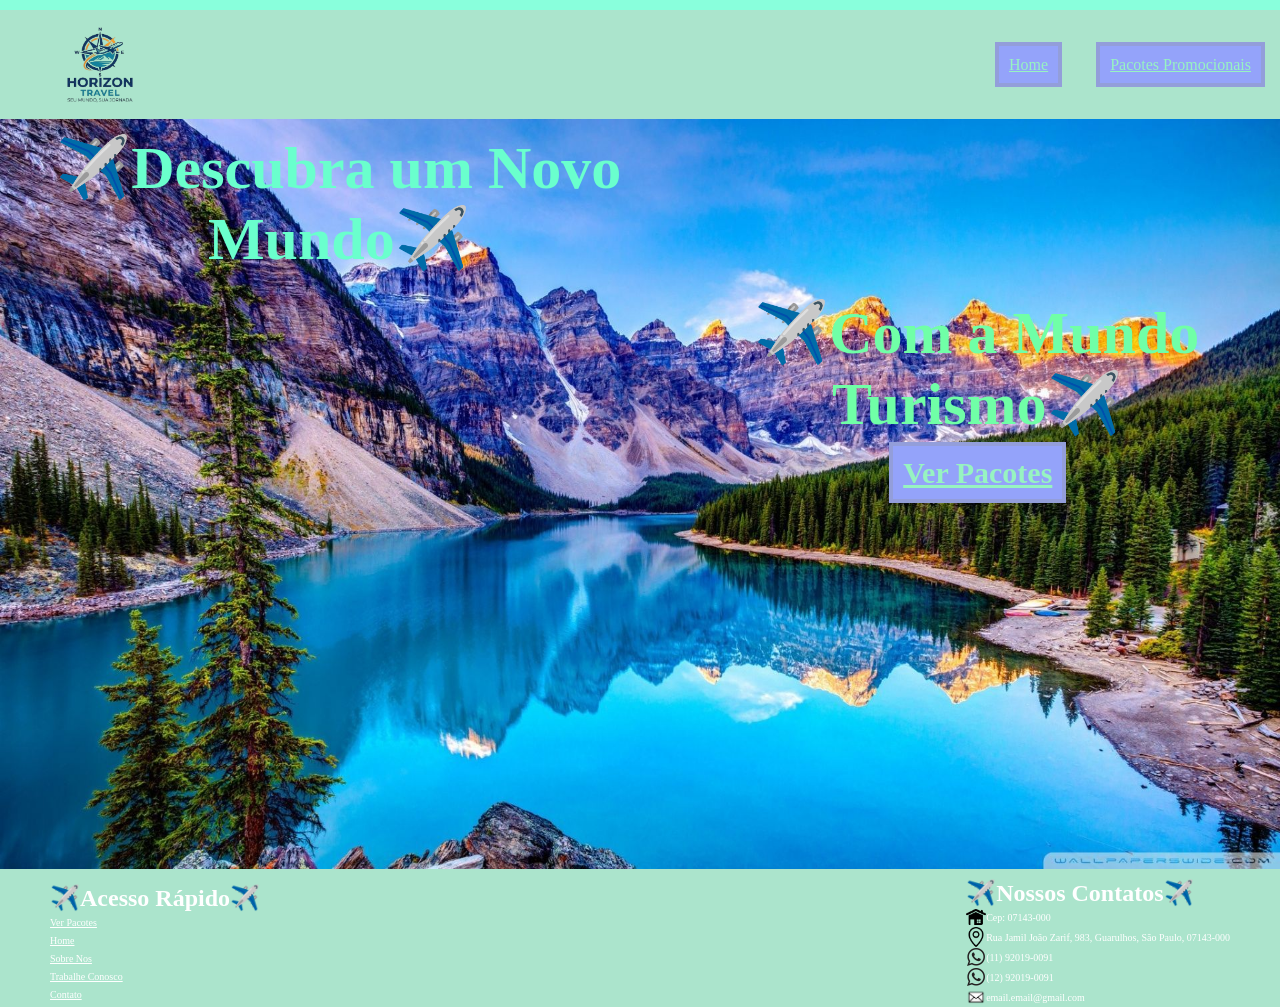
<file: index.html>
<!DOCTYPE html>
<html lang="pt-br">

<head>
    <meta charset="UTF-8">
    <meta name="viewport" content="width=device-width, initial-scale=1.0">
    <title>Turismo - Home</title>
    <link rel="stylesheet" href="style.css">
</head>

<body>
    <header>
        <img src="logoo.png" alt="" width="200px">
        <nav>
            <a href="index.html" class="opcao">Home</a>
            <a href="pacotes_promocionais.html" class="opcao">Pacotes Promocionais</a>
        </nav>
    </header>

    <main>
        <table height="750px" width="100%">
            <tr>
                <th>
                    <h1 class="descubra">Descubra um Novo Mundo</h1>
                </th>
                <th></th>
                <th></th>
            </tr>
            <tr>
                <th></th>
                <th colspan="2">
                    <h1 class="mundo">Com a Mundo Turismo</h1>
                </th>
                <th></th>
            </tr>
            <tr>
                <th></th>
                <th></th>
                <th></th>
            </tr>
            <tr>
                <th></th>
                <th></th>
                <th><a href="pacotes_promocionais.html" class="opcao">Ver Pacotes</a></th>
            </tr>
        </table>
    </main>


    <footer>
        <nav>
            <h1>Acesso Rápido</h1>
            <a href="pacotes_promocionais.html">Ver Pacotes</a>
            <br>
            <a href="index.html">Home</a>
            <br>
            <a href="#">Sobre Nos</a>
            <br>
            <a href="#">Trabalhe Conosco</a>
            <br>
            <a href="#">Contato</a>
            <br>
        </nav>
        <nav>
            <h1>Nossos Contatos</h1>
            <div class="contatos">
                <img src="casa.png" alt="" width="20px">
                <p>Cep: 07143-000</p>
            </div>
            <div class="contatos">
                <img src="ponto.png" alt="" width="20px">
                <p> Rua Jamil João Zarif, 983, Guarulhos, São Paulo, 07143-000</p>
            </div>
            <div class="contatos">
                <img src="whatsapp.png" alt="" width="20px">
                <p>(11) 92019-0091</p>
            </div>
            <div class="contatos">
                <img src="whatsapp.png" alt="" width="20px">
                <p>(12) 92019-0091</p>
            </div>
            <div class="contatos">
                <img src="mail.webp" alt="" width="20px">
                <p>email.email@gmail.com</p>
            </div>

        </nav>
    </footer>
</body>

</html>
</file>
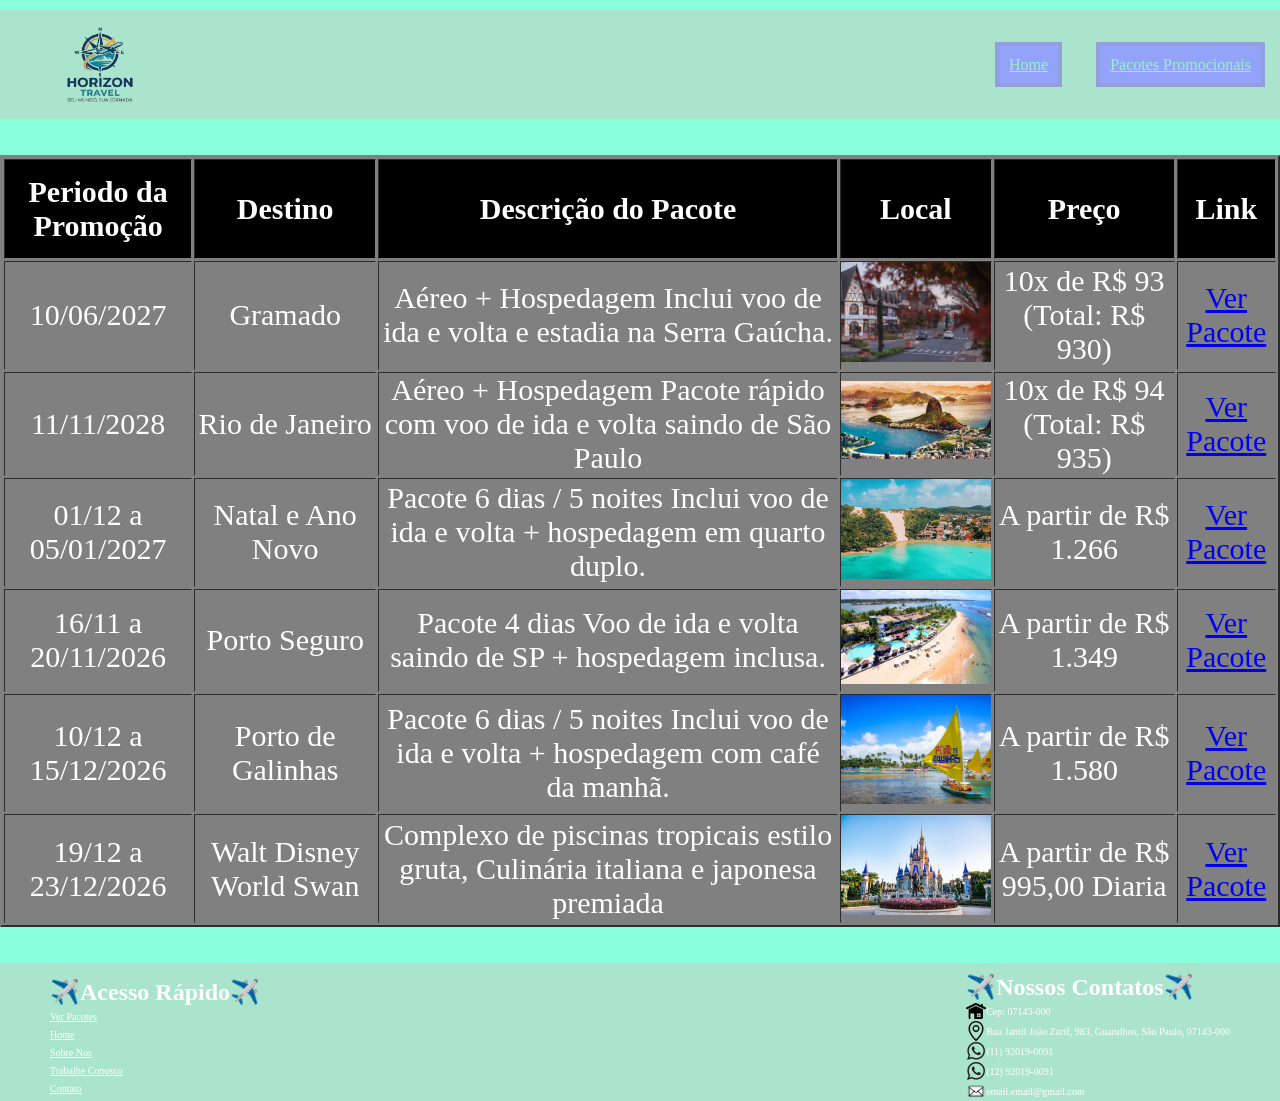
<file: pacotes_promocionais.html>
<!DOCTYPE html>
<html lang="pt-br">

<head>
    <meta charset="UTF-8">
    <meta name="viewport" content="width=device-width, initial-scale=1.0">
    <title>Pacotes Promocionais</title>
    <link rel="stylesheet" href="style.css">
</head>

<body>
    <header>
        <img src="logoo.png" alt="" width="200px">
        <nav>
            <a href="index.html" class="opcao">Home</a>
            <a href="pacotes_promocionais.html" class="opcao">Pacotes Promocionais</a>
        </nav>
    </header>

    <br><br>
    
    <table border="2" bgcolor="gray">
        <tr height="100px" bgcolor="black">
            <th>Periodo da Promoção</th>
            <th>Destino</th>
            <th>Descrição do Pacote</th>
            <th>Local</th>
            <th>Preço</th>
            <th>Link</th>
        </tr>
        <tr>
            <td>10/06/2027</td>
            <td>Gramado</td>
            <td>Aéreo + Hospedagem
                Inclui voo de ida e volta e estadia na Serra Gaúcha.</td>
            <td><img src="gramado.jpg" alt="" width="150px"></td>
            <td>10x de R$ 93
                (Total: R$ 930)</td>
            <td><a href="https://www.cvc.com.br/lp/promocoes/destinos-ate-mil-reais" target="_blank">Ver Pacote</a></td>
        </tr>

        <tr>
            <td>11/11/2028</td>
            <td>Rio de Janeiro</td>
            <td>Aéreo + Hospedagem
                Pacote rápido com voo de ida e volta saindo de São Paulo</td>
            <td><img src="rio.jpg" alt="" width="150px"></td>
            <td>10x de R$ 94
                (Total: R$ 935)</td>
            <td><a href="https://www.cvc.com.br/passagens/v2/search/SAO/RIO?fType=roundtrip&CLA=all&ADT=1&CHD=0&INF=0&MCO1=Aeroporto%20Sao%20Paulo,%20Brasil%20-%20Todos%20aeroportos%20(SAO)&MCD1=Petropolis%20-%20RJ%20,%20Brasil&Date1=2026-10-19&Date2=2026-10-28&STO=PACKAGE"
                    target="_blank">Ver Pacote</a></td>
        </tr>

        <tr>
            <td>01/12 a 05/01/2027</td>
            <td>Natal e Ano Novo</td>
            <td>Pacote 6 dias / 5 noites
                Inclui voo de ida e volta + hospedagem em quarto duplo.</td>
            <td><img src="natal.avif" alt="" width="150px"></td>
            <td>A partir de
                R$ 1.266</td>
            <td><a href="https://www.decolar.com/pacotes/" target="_blank">Ver Pacote</a></td>
        </tr>

        <tr>
            <td>16/11 a 20/11/2026</td>
            <td>Porto Seguro</td>
            <td>Pacote 4 dias
                Voo de ida e volta saindo de SP + hospedagem inclusa.</td>
            <td><img src="porto.webp" alt="" width="150px"></td>
            <td>A partir de
                R$ 1.349</td>
            <td><a href="https://www.cvc.com.br/" target="_blank">Ver Pacote</a></td>
        </tr>
        <tr>
            <td>10/12 a 15/12/2026</td>
            <td>Porto de Galinhas</td>
            <td>Pacote 6 dias / 5 noites
                Inclui voo de ida e volta + hospedagem com café da manhã.</td>
            <td><img src="porto_galinhas.jpg" alt="" width="150px"></td>
            <td>A partir de
                R$ 1.580</td>
            <td><a href="https://www.decolar.com/pacotes/" target="_blank">Ver Pacote</a></td>
        </tr>
        <tr>
            <td>19/12 a 23/12/2026</td>
            <td>Walt Disney World Swan</td>
            <td>Complexo de piscinas tropicais estilo gruta, Culinária italiana e japonesa premiada</td>
            <td><img src="o.jpg" alt="" width="150px"></td>
            <td>A partir de
                R$ 995,00 Diaria</td>
            <td><a href="https://www.trivago.com/share/YWJJ27uR4K" target="_blank">Ver Pacote</a></td>
        </tr>
    </table>

    <br><br>

    <footer>
        <nav>
            <h1>Acesso Rápido</h1>
            <a href="pacotes_promocionais.html">Ver Pacotes</a>
            <br>
            <a href="index.html">Home</a>
            <br>
            <a href="#">Sobre Nos</a>
            <br>
            <a href="#">Trabalhe Conosco</a>
            <br>
            <a href="#">Contato</a>
            <br>
        </nav>
        <nav>
            <h1>Nossos Contatos</h1>
            <div class="contatos">
                <img src="casa.png" alt="" width="20px">
                <p>Cep: 07143-000</p>
            </div>
            <div class="contatos">
                <img src="ponto.png" alt="" width="20px">
                <p> Rua Jamil João Zarif, 983, Guarulhos, São Paulo, 07143-000</p>
            </div>
            <div class="contatos">
                <img src="whatsapp.png" alt="" width="20px">
                <p>(11) 92019-0091</p>
            </div>
            <div class="contatos">
                <img src="whatsapp.png" alt="" width="20px">
                <p>(12) 92019-0091</p>
            </div>
            <div class="contatos">
                <img src="mail.webp" alt="" width="20px">
                <p>email.email@gmail.com</p>
            </div>

        </nav>
    </footer>
</body>

</html>
</file>
<file: style.css>
* {
  margin: 0;
  padding: 0;
  box-sizing: border-box;
}

body {
    padding-top: 10px ;
    background-color: #89ffdc;
    color: white;
}

header {
    padding-top: 0px;
    display: flex;
    align-items: center;
    justify-content: space-between;
    background-color: rgb(171, 228, 204);
}

.opcao {
    color: rgb(151, 243, 193);
    background-color: #94a3fa;
    padding: 10px;
    border: 4px solid #939eda;
    margin-right: 15px;
    margin-left: 15px;
}

main {
    width: 100%;
    height: 750px;
    background-image: url('1.jpg');
    background-repeat: no-repeat;
    background-size: 100% 100%;
    background-position: center;
    text-align: center;
    align-items: center;
}
.descubra{
    color: rgb(106, 255, 205);
}
.mundo{
    color: #70ffa7;
}

footer {
    background-color: rgb(171, 228, 204);
    padding-top: 010px;
    display: flex;
    align-items: center;
    justify-content: space-between;
    padding-left: 50px;
    padding-right: 50px;
}
footer a{
    color: white;
    font-size: 10px;
}
.contatos{
    font-size: 10px;
    display: flex;
    align-items: center;
}
table{
    height: 50%;
    width: 100%;
    font-size: 30px;
    text-align: center;
}

h1::before {
    content: "✈️";
    left: 5%;
}

h1::after {
    content: "✈️";
    right: 5%;
}
@keyframes brilho {

    0% {
        opacity: 0.4;
        transform: scale(0.95);
    }

    50% {
        opacity: 1;
        transform: scale(1);
    }

    100% {
        opacity: 0.4;
        transform: scale(0.95);
    }
}
</file>
